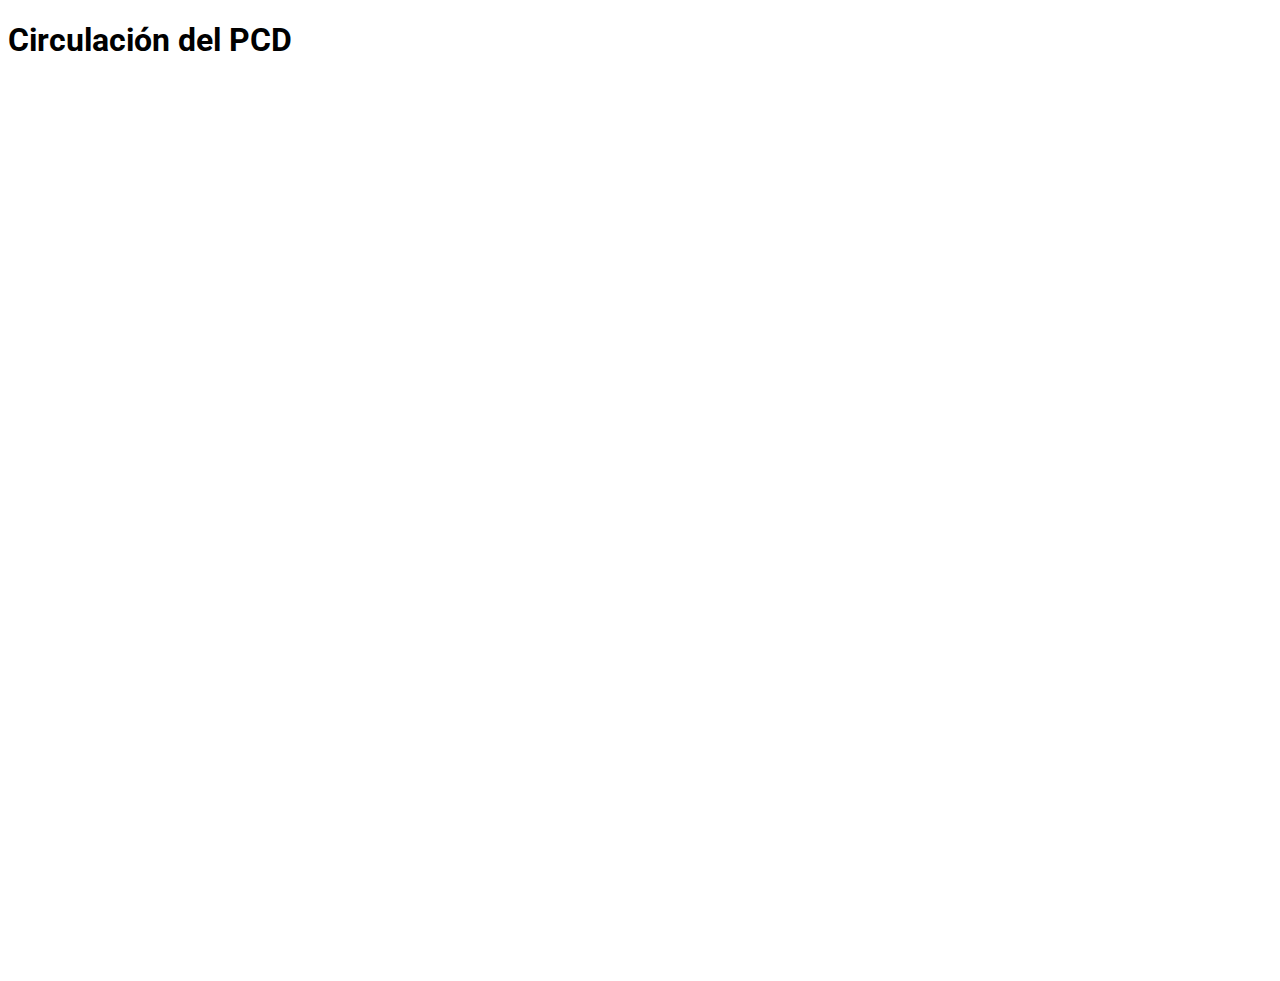
<file: index.html>
<!DOCTYPE html>
<html>
    <head>
        <meta charset="utf-8" />
        <link href="https://fonts.googleapis.com/css?family=Roboto:100i" rel="stylesheet">
        <link href="range.css" rel="stylesheet">
        <link href="style.css" rel="stylesheet">
        <script src="https://d3js.org/d3.v5.min.js"></script>

    <title>Modelación PCD</title>
    <style>
     body {
         font-family: 'Roboto', sans-serif;
     }

     rect {
         shape-rendering: crispEdges;
     }

     text {
         font-size: 12px;
         font-family: monospace;
     }

     .link {
         fill: none;
     }
     .content {
         height: 100%;
     }
    </style>
  </head>

  <body>

      <h1>Circulación del PCD</h1>

    <div style="display:flex;flex-direction:column;" class="content">
      <div id="sliders" style="flex:0;"></div>
      <div id="chart" style="flex:2;"></div>
    </div>


    <script src="d3-sankey-circular.js"></script>
    <script src="d3-path-arrows.js"></script>
    <script src="./data.js"></script>
    <script src="range.js"></script>
  <script src="sankey.js"></script>
  
</body>

</html>
</file>
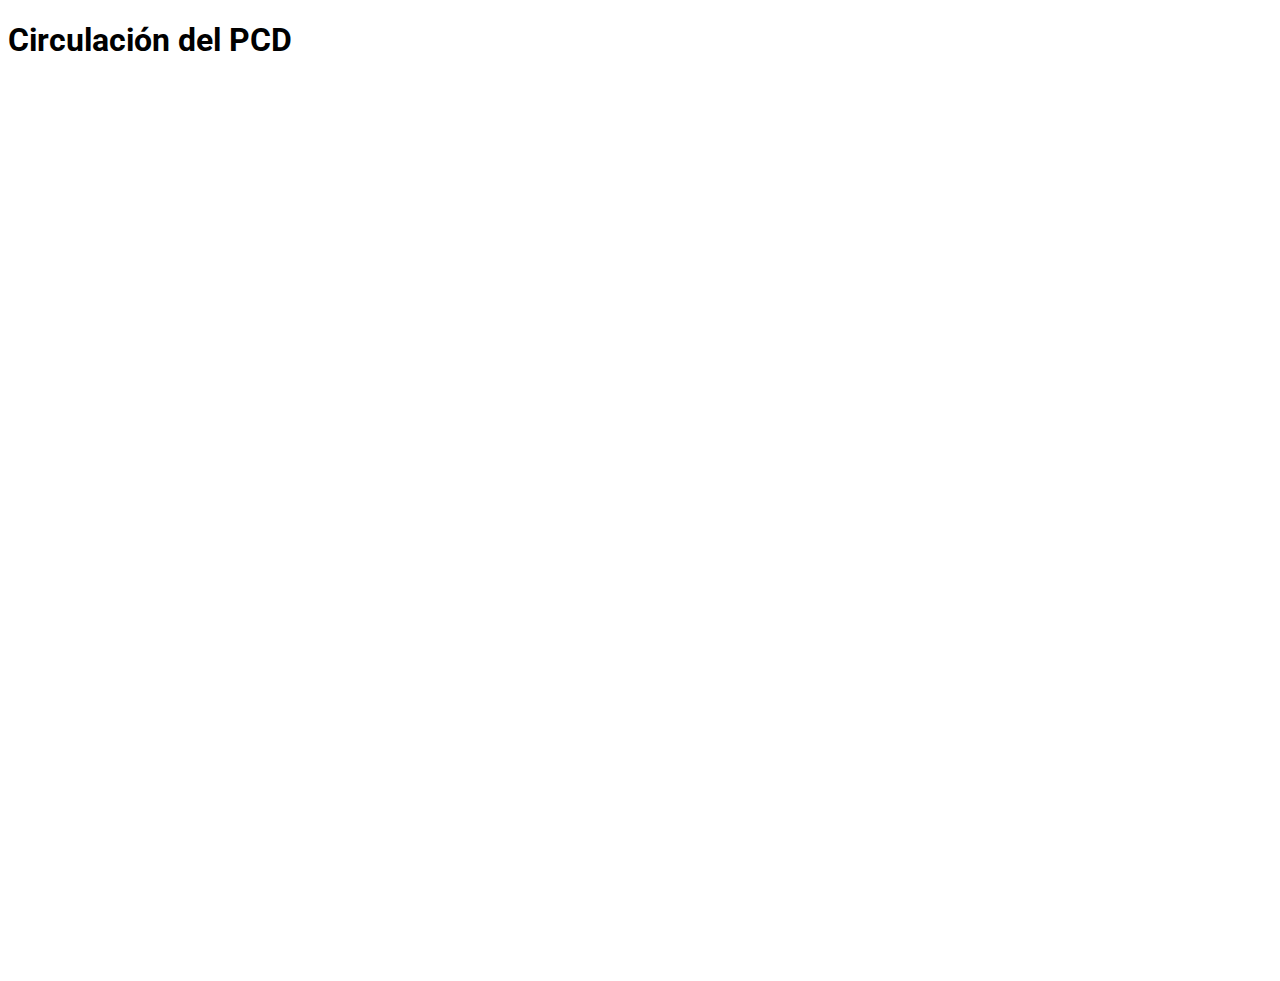
<file: sankey/index.html>
<!DOCTYPE html>
<html>
    <head>
        <meta charset="utf-8" />
        <link href="https://fonts.googleapis.com/css?family=Roboto:100i" rel="stylesheet">
        <link href="range.css" rel="stylesheet">
        <link href="style.css" rel="stylesheet">
        <script src="https://d3js.org/d3.v5.min.js"></script>

    <title>Modelación PCD</title>
    <style>
     body {
         font-family: 'Roboto', sans-serif;
     }

     rect {
         shape-rendering: crispEdges;
     }

     text {
         font-size: 12px;
         font-family: monospace;
     }

     .link {
         fill: none;
     }
     .content {
         height: 100%;
     }
    </style>
  </head>

  <body>

      <h1>
          Circulación del PCD
          <span style="font-size: small;display: none;" id="gdocs_span">
              no gdocs key detected:
              <input id="gdocs_url" placeholder="Google Docs URL"/>
          </span>
      </h1>

      <div style="display:flex;flex-direction:column;" class="content">
          <div class="errors" style="color: red;flex:0;"></div>
          <div id="sliders" style="flex:0;"></div>
          <div id="chart" style="flex:2;"></div>
      </div>

    <script src="d3-sankey-circular.js"></script>
    <script src="d3-path-arrows.js"></script>
    <script src="./data.js"></script>
    <script src="range.js"></script>
  <script src="sankey.js"></script>
  
</body>

</html>
</file>
<file: range.css>
section.range-slider {
    width: 200px;
}

section.range-slider div {
    position: relative;
    width: 200px;
    min-height: 35px;
    text-align: center;
}

section.range-slider input {
    pointer-events: none;
    position: absolute;
    overflow: hidden;
    left: 0;
    top: 15px;
    width: 200px;
    outline: none;
    height: 18px;
    margin: 0;
    padding: 0;
}

section.range-slider input::-webkit-slider-thumb {
    pointer-events: all;
    position: relative;
    z-index: 1;
    outline: 0;
}

section.range-slider input::-moz-range-thumb {
    pointer-events: all;
    position: relative;
    z-index: 10;
    -moz-appearance: none;
    width: 9px;
}

/*
section.range-slider input::-moz-range-track {
    position: relative;
    z-index: -1;
    background-color: rgba(0, 0, 0, 1);
    border: 0;
}
section.range-slider input:last-of-type::-moz-range-track {
    -moz-appearance: none;
    background: none transparent;
    border: 0;
}
  section.range-slider input[type=range]::-moz-focus-outer {
  border: 0;
}
*/
</file>
<file: style.css>
html {
    height: 100%;
}

body {
    font-family: 'Roboto', sans-serif;
    height: 100%;
}

rect {
    shape-rendering: crispEdges;
}

text {
    font-size: 12px;
    font-family: monospace;
}

.link {
    fill: none;
}

.content {
    height: 100%;
    width: 100%;
}

.node rect {
  fill-opacity: .9;
  shape-rendering: crispEdges;
}

.node text {
  pointer-events: none;
  text-shadow: 0 1px 0 #fff;
}

.link {
  fill: none;
  stroke: #000;
  stroke-opacity: .16;
  transition-property: stroke-opacity;
  transition-duration: 0.5s;
}

.link:hover {
  stroke-opacity: .5;
}
</file>
<file: sankey/range.css>
section.range-slider {
    width: 200px;
}

section.range-slider div {
    position: relative;
    width: 200px;
    min-height: 35px;
    text-align: center;
}

section.range-slider input {
    pointer-events: none;
    position: absolute;
    overflow: hidden;
    left: 0;
    top: 15px;
    width: 200px;
    outline: none;
    height: 18px;
    margin: 0;
    padding: 0;
}

section.range-slider input::-webkit-slider-thumb {
    pointer-events: all;
    position: relative;
    z-index: 1;
    outline: 0;
}

section.range-slider input::-moz-range-thumb {
    pointer-events: all;
    position: relative;
    z-index: 10;
    -moz-appearance: none;
    width: 9px;
}

/*
section.range-slider input::-moz-range-track {
    position: relative;
    z-index: -1;
    background-color: rgba(0, 0, 0, 1);
    border: 0;
}
section.range-slider input:last-of-type::-moz-range-track {
    -moz-appearance: none;
    background: none transparent;
    border: 0;
}
  section.range-slider input[type=range]::-moz-focus-outer {
  border: 0;
}
*/
</file>
<file: sankey/style.css>
html {
    height: 100%;
}

body {
    font-family: 'Roboto', sans-serif;
    height: 100%;
}

rect {
    shape-rendering: crispEdges;
}

text {
    font-size: 12px;
    font-family: monospace;
}

.link {
    fill: none;
}

.content {
    height: 100%;
    width: 100%;
}

.node rect {
  fill-opacity: .9;
  shape-rendering: crispEdges;
}

.node text {
  pointer-events: none;
  text-shadow: 0 1px 0 #fff;
}

.link {
  fill: none;
  stroke: #000;
  stroke-opacity: .16;
  transition-property: stroke-opacity;
  transition-duration: 0.5s;
}

.link:hover {
  stroke-opacity: .5;
}
</file>
